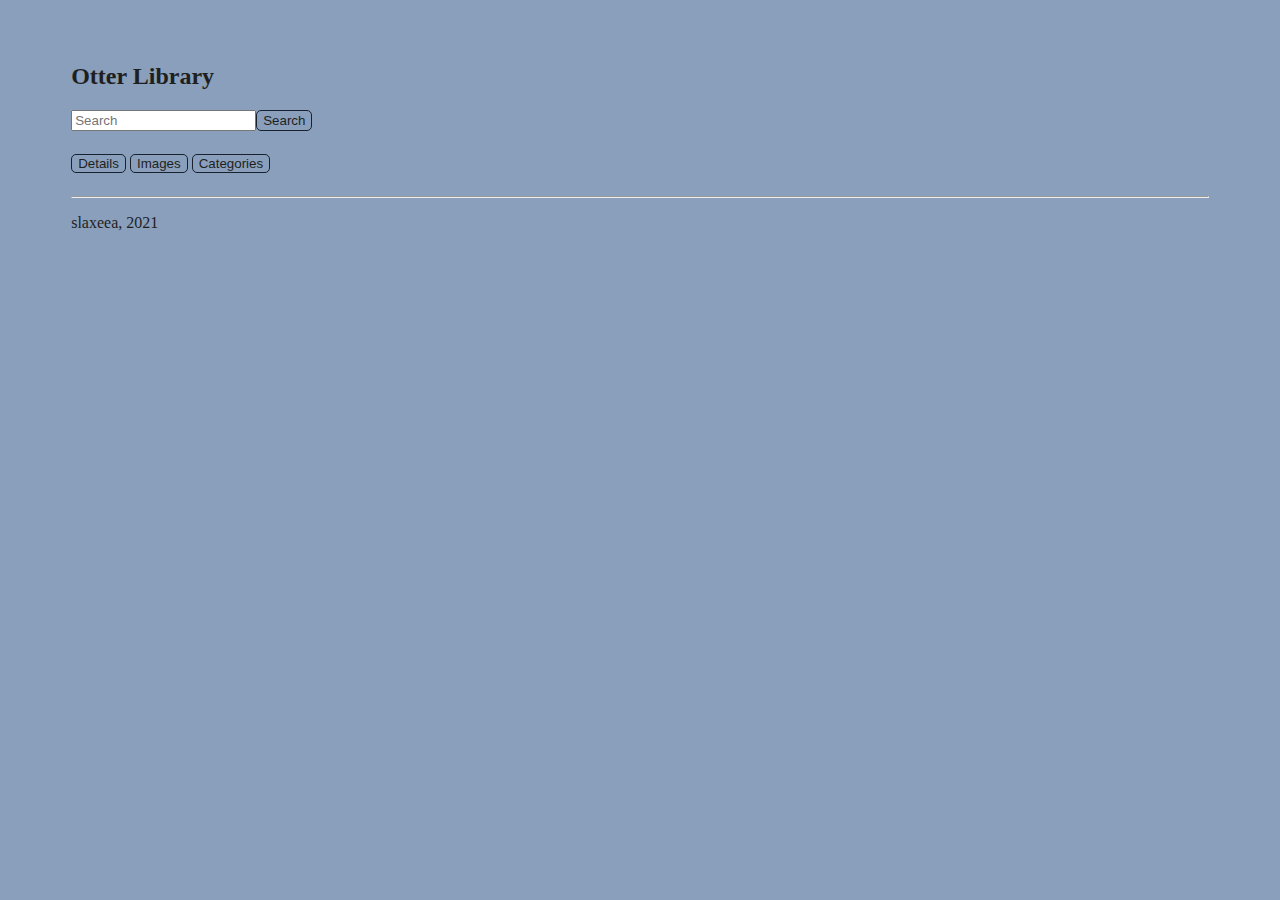
<file: index.html>
<!DOCTYPE html>
<html lang="en">

<head>
    <meta charset="UTF-8">
    <meta http-equiv="X-UA-Compatible" content="IE=edge">
    <meta name="viewport" content="width=device-width, initial-scale=1.0">
    <title>Otter Library</title>
    <meta name="description"
        content="Library of otter species, to look them up, gaze at the pictures and find out fun facts!">
    <meta name="keywords" content="Otters, Otter, Species, Library, Animals, Images">
    <meta name="author" content="slaxeea, slaxeea">

    <link rel="shortcut icon" type="image/x-icon"
        href="https://emojipedia-us.s3.dualstack.us-west-1.amazonaws.com/thumbs/240/whatsapp/302/otter_1f9a6.png">

    <meta name="google-site-verification" content="OSDISCavUmOZQSCQxqnnZmGZnjXMCFRIdHFynnk_U_Q" />

    <script src="https://code.jquery.com/jquery-3.6.0.js"
        integrity="sha256-H+K7U5CnXl1h5ywQfKtSj8PCmoN9aaq30gDh27Xc0jk=" crossorigin="anonymous"></script>

    <link rel="stylesheet" href="https://cdn.jsdelivr.net/npm/bootstrap@5.1.2/dist/css/bootstrap.min.css"
        integrity="sha384-uWxY/CJNBR+1zjPWmfnSnVxwRheevXITnMqoEIeG1LJrdI0GlVs/9cVSyPYXdcSF" crossorigin="anonymous">

    <link rel="stylesheet" href="https://cdn.jsdelivr.net/npm/bootstrap-icons@1.5.0/font/bootstrap-icons.css"
        integrity="sha384-tKLJeE1ALTUwtXlaGjJYM3sejfssWdAaWR2s97axw4xkiAdMzQjtOjgcyw0Y50KU" crossorigin="anonymous">

    <script src="https://cdn.jsdelivr.net/npm/bootstrap@5.1.2/dist/js/bootstrap.min.js"
        integrity="sha384-PsUw7Xwds7x08Ew3exXhqzbhuEYmA2xnwc8BuD6SEr+UmEHlX8/MCltYEodzWA4u"
        crossorigin="anonymous"></script>

    <link rel="stylesheet" href="./styles/main.css">

    <script src="scripts/script.js"></script>
</head>

<body class="body">
    <div class="title">
        <nav class="navbar navbar-light">
            <div class="container-fluid">
                <h2 class="navbar-text">Otter Library</h2>
                <form class="d-flex" id="form">
                    <input id="search-text" class="form-control me-2" placeholder="Search" aria-label="Search">
                    <button id="search-btn" class="btn btn-outline-success" type="submit">Search</button>
                </form>
            </div>
        </nav>
        <nav class="navbar navbar-light">
            <div class="hstack gap-3">
                <a href="otter.html" class="link">
                    <button class="btn">Details</button>
                </a>
                <a href="image-library.html" class="link">
                    <button class="btn">Images</button>
                </a>
                <a href="category.html" class="link">
                    <button class="btn">Categories</button>
                </a>
            </div>
        </nav>

        <div class="row row-cols-1 row-cols-lg-2 g-4" id="ankor">
        </div>

        <div class="container footer">
            <footer class="py-3 my-4">
                <hr>
                <p class="text-center text-muted">
                    <a href="https://github.com/slaxeea" class="link">
                        <i class="bi-github" role="img" aria-label="GitHub"></i>
                        slaxeea, 2021
                    </a>
                </p>
            </footer>
        </div>
    </div>


    <script>
        $(document).ready(function () {
            loadOtters("");
        })
        $("#form").submit(function (e) {
            e.preventDefault();
            query = $("#search-text").val().toString().toLowerCase();
            loadOtters(query);
        });
        $('#search-text').on('input', function () {
            query = $(this).val().toString().toLowerCase();
            loadOtters(query);
        });
    </script>

    <script async src="https://www.googletagmanager.com/gtag/js?id=G-5C5HRTE69D"></script>
    <script>
        window.dataLayer = window.dataLayer || [];
        function gtag() { dataLayer.push(arguments); }
        gtag('js', new Date());

        gtag('config', 'G-5C5HRTE69D');
    </script>
</body>

</html>
</file>
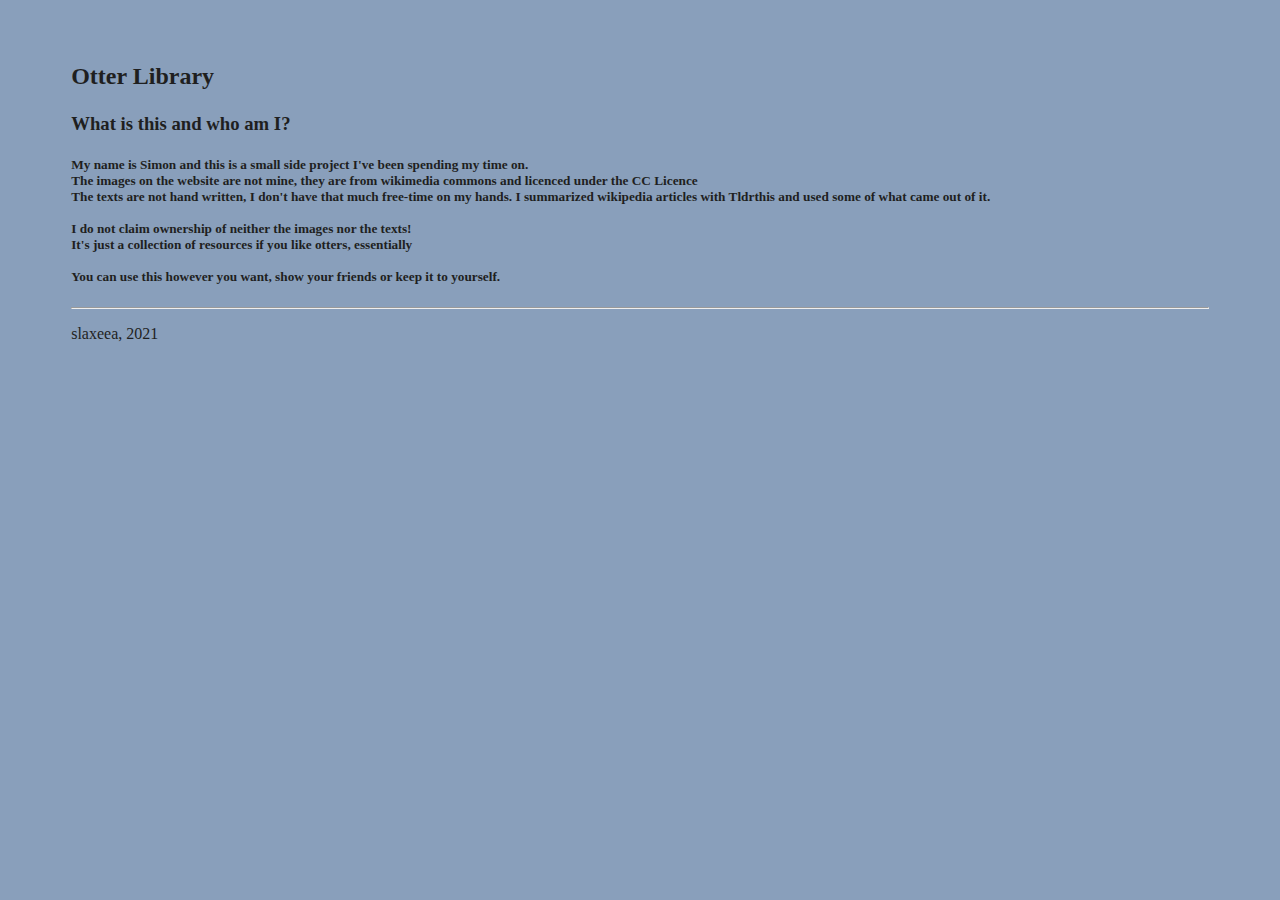
<file: agb.html>
<!DOCTYPE html>
<html lang="en">

<head>
    <meta charset="UTF-8">
    <meta http-equiv="X-UA-Compatible" content="IE=edge">
    <meta name="viewport" content="width=device-width, initial-scale=1.0">
    <title>Otter Library</title>
    <meta name="description"
        content="Library of otter species, to look them up, gaze at the pictures and find out fun facts!">
    <meta name="keywords" content="Otters, Otter, Species, Library">
    <meta name="author" content="slaxeea, slaxeea">

    <link rel="shortcut icon" type="image/x-icon"
        href="https://emojipedia-us.s3.dualstack.us-west-1.amazonaws.com/thumbs/240/whatsapp/302/otter_1f9a6.png">

    <meta name="google-site-verification" content="OSDISCavUmOZQSCQxqnnZmGZnjXMCFRIdHFynnk_U_Q" />

    <script src="https://code.jquery.com/jquery-3.6.0.js"
        integrity="sha256-H+K7U5CnXl1h5ywQfKtSj8PCmoN9aaq30gDh27Xc0jk=" crossorigin="anonymous"></script>

    <link rel="stylesheet" href="https://cdn.jsdelivr.net/npm/bootstrap@5.1.2/dist/css/bootstrap.min.css"
        integrity="sha384-uWxY/CJNBR+1zjPWmfnSnVxwRheevXITnMqoEIeG1LJrdI0GlVs/9cVSyPYXdcSF" crossorigin="anonymous">

    <link rel="stylesheet" href="https://cdn.jsdelivr.net/npm/bootstrap-icons@1.5.0/font/bootstrap-icons.css"
        integrity="sha384-tKLJeE1ALTUwtXlaGjJYM3sejfssWdAaWR2s97axw4xkiAdMzQjtOjgcyw0Y50KU" crossorigin="anonymous">

    <link rel="stylesheet" href="./styles/main.css">

    <script src="./scripts/script.js"></script>
</head>

<body class="body">
    <div class="title">
        <nav class="navbar navbar-light">
            <div class="container-fluid">
                <a href="./index.html" class="link">
                    <h2 class="navbar-text">Otter Library</h2>
                </a>
            </div>
        </nav>

        <nav class="navbar navbar-light">
            <div class="container-fluid">
            </div>
        </nav>

        <div class="" id="ankor">
            <h3>What is this and who am I?</h3>
            <h5>My name is Simon and this is a small side project
                I've been spending my time on. <br>
                The images on the website are not mine, they are from
                <a href="https://commons.wikimedia.org/wiki/Main_Page" class="link">wikimedia commons</a>
                and licenced under the
                <a href="https://creativecommons.org/licenses/by-sa/3.0/deed.en" class="link">CC Licence</a>
                <br>
                The texts are not hand written, I don't have that much free-time on my hands.
                I summarized wikipedia articles with
                <a href="https://tldrthis.com/" class="link">Tldrthis</a>
                and used some of what came out of it.
                <br>
                <br>
                I do not claim ownership of neither the images nor the texts! <br>
                It's just a collection of resources if you like otters, essentially<br><br>
                You can use this however you want, show your friends or keep it to yourself.

            </h5>
        </div>


        <div class="container footer">
            <footer class="py-3 my-4">
                <hr>
                <p class="text-center text-muted">
                    <a href="https://github.com/slaxeea" class="link">
                        <i class="bi-github" role="img" aria-label="GitHub"></i>
                        slaxeea, 2021
                    </a>
                </p>
            </footer>
        </div>
    </div>


    <script>
        $(document).ready(function () {
            // loadOtterByIndex(Math.floor(Math.random() * 13));
        })

    </script>
</body>

</html>
</file>
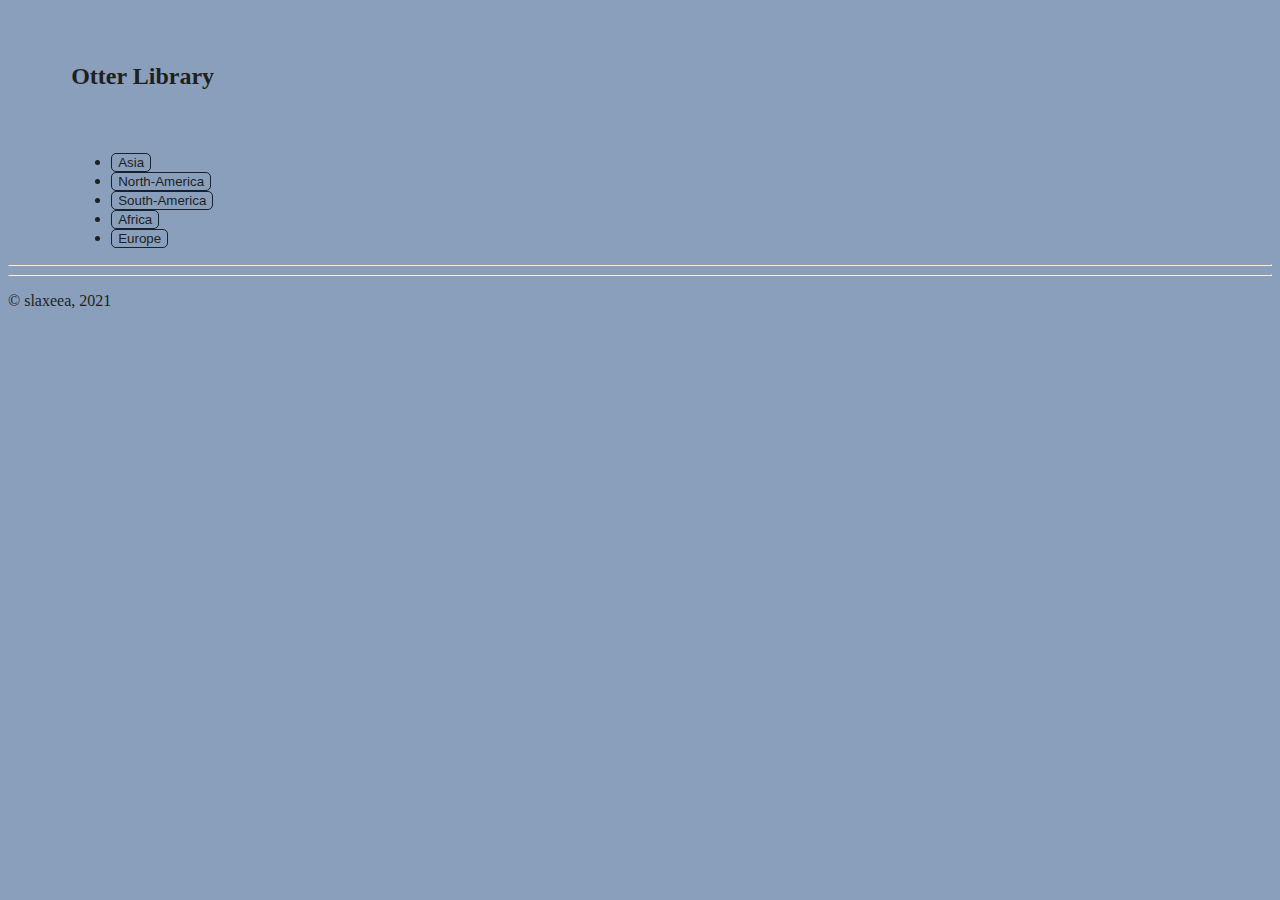
<file: category.html>
<!DOCTYPE html>
<html lang="en">

<head>
    <meta charset="UTF-8">
    <meta http-equiv="X-UA-Compatible" content="IE=edge">
    <meta name="viewport" content="width=device-width, initial-scale=1.0">
    <title>Otter Library</title>
    <meta name="description"
        content="Library of otter species, to look them up, gaze at the pictures and find out fun facts!">
    <meta name="keywords" content="Otters, Otter, Species, Library">
    <meta name="author" content="slaxeea, slaxeea">

    <link rel="shortcut icon" type="image/x-icon"
        href="https://emojipedia-us.s3.dualstack.us-west-1.amazonaws.com/thumbs/240/whatsapp/302/otter_1f9a6.png">

    <meta name="google-site-verification" content="OSDISCavUmOZQSCQxqnnZmGZnjXMCFRIdHFynnk_U_Q" />

    <script src="https://code.jquery.com/jquery-3.6.0.js"
        integrity="sha256-H+K7U5CnXl1h5ywQfKtSj8PCmoN9aaq30gDh27Xc0jk=" crossorigin="anonymous"></script>

    <link rel="stylesheet" href="https://cdn.jsdelivr.net/npm/bootstrap@5.1.2/dist/css/bootstrap.min.css"
        integrity="sha384-uWxY/CJNBR+1zjPWmfnSnVxwRheevXITnMqoEIeG1LJrdI0GlVs/9cVSyPYXdcSF" crossorigin="anonymous">

    <script src="https://cdn.jsdelivr.net/npm/bootstrap@5.1.2/dist/js/bootstrap.min.js"
        integrity="sha384-PsUw7Xwds7x08Ew3exXhqzbhuEYmA2xnwc8BuD6SEr+UmEHlX8/MCltYEodzWA4u"
        crossorigin="anonymous"></script>

    <link rel="stylesheet" href="./styles/main.css">

    <script src="scripts/script.js"></script>
</head>

<body class="body">
    <div class="title">
        <nav class="navbar navbar-light">
            <div class="container-fluid">
                <a href="index.html" class="link">
                    <h2 class="navbar-text">Otter Library</h2>
                </a>
            </div>
        </nav>
    </div>

    <div>
        <ul class="nav nav-tabs justify-content-start" id="tab" role="tablist">
            <li class="nav-item" role="presentation">
                <button class="nav-link active" id="home-tab" data-bs-toggle="tab" data-bs-target="#Asia" type="button"
                    role="tab" aria-controls="home" aria-selected="true">Asia</button>
            </li>
            <li class="nav-item" role="presentation">
                <button class="nav-link" id="contact-tab" data-bs-toggle="tab" data-bs-target="#North-America" type="button"
                    role="tab" aria-controls="contact" aria-selected="false">North-America</button>
            </li>
            <li class="nav-item" role="presentation">
                <button class="nav-link" id="contact-tab" data-bs-toggle="tab" data-bs-target="#South-America" type="button"
                    role="tab" aria-controls="contact" aria-selected="false">South-America</button>
            </li>
            <li class="nav-item" role="presentation">
                <button class="nav-link" id="contact-tab" data-bs-toggle="tab" data-bs-target="#Africa" type="button"
                    role="tab" aria-controls="contact" aria-selected="false">Africa</button>
            </li>
            <li class="nav-item" role="presentation">
                <button class="nav-link" id="contact-tab" data-bs-toggle="tab" data-bs-target="#Europe" type="button"
                    role="tab" aria-controls="contact" aria-selected="false">Europe</button>
            </li>
        </ul>
        <hr>
        <div class="tab-content" id="myTabContent">
            <div class="tab-pane fade show active" id="Asia" role="tabpanel" aria-labelledby="Asia">
                <div class="row row-cols-1 row-cols-lg-2 g-4" id="Asia-ankor">
                </div>
            </div>
            <div class="tab-pane fade" id="North-America" role="tabpanel" aria-labelledby="North-America">
                <div class="row row-cols-1 row-cols-lg-2 g-4" id="North-America-ankor">
                </div>
            </div>
            <div class="tab-pane fade" id="South-America" role="tabpanel" aria-labelledby="South-America">
                <div class="row row-cols-1 row-cols-lg-2 g-4" id="South-America-ankor">
                </div>
            </div>
            <div class="tab-pane fade" id="Africa" role="tabpanel" aria-labelledby="Africa">
                <div class="row row-cols-1 row-cols-lg-2 g-4" id="Africa-ankor">
                </div>
            </div>
            <div class="tab-pane fade" id="Europe" role="tabpanel" aria-labelledby="Europe">
                <div class="row row-cols-1 row-cols-lg-2 g-4" id="Europe-ankor">
                </div>
            </div>
        </div>

    </div>
    
    <div class="container footer">
        <footer class="py-3 my-4">
            <hr>
            <p class="text-center text-muted">
                <a href="https://github.com/slaxeea" class="link">
                    &copy; slaxeea, 2021
                </a>
            </p>
        </footer>
    </div>

    <script>
        $(document).ready(function () {
            loadCategoryOtters("Asia");
        });
        $(".nav-link").click(function(){
            loadCategoryOtters($(this)[0].textContent);
        })
    </script>
</body>
</file>
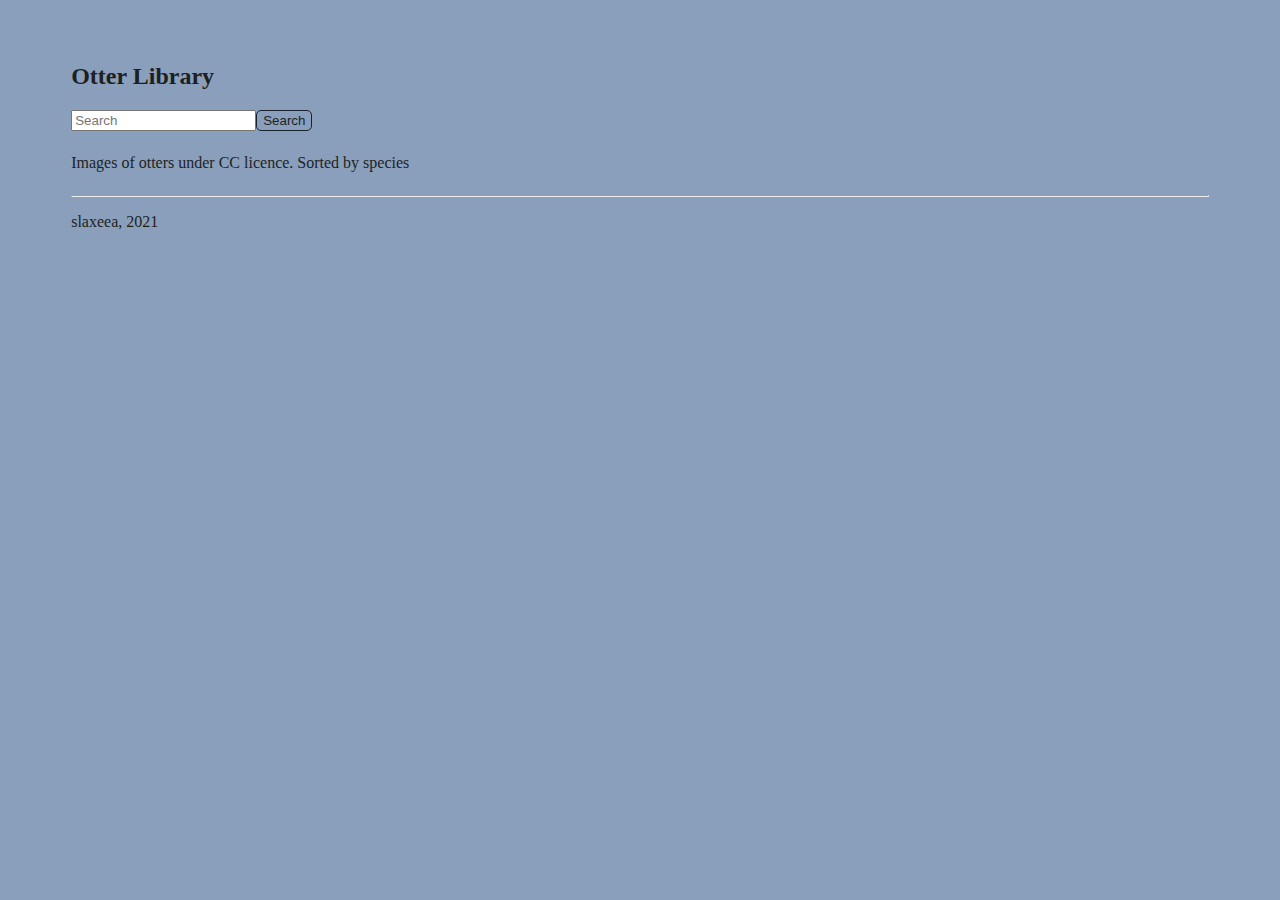
<file: image-library.html>
<!DOCTYPE html>
<html lang="en">

<head>
    <meta charset="UTF-8">
    <meta http-equiv="X-UA-Compatible" content="IE=edge">
    <meta name="viewport" content="width=device-width, initial-scale=1.0">
    <title>Otter Library</title>
    <meta name="description"
        content="Library of otter species, to look them up, gaze at the pictures and find out fun facts!">
    <meta name="keywords" content="Otters, Otter, Species, Library">
    <meta name="author" content="slaxeea, slaxeea">

    <link rel="shortcut icon" type="image/x-icon"
        href="https://emojipedia-us.s3.dualstack.us-west-1.amazonaws.com/thumbs/240/whatsapp/302/otter_1f9a6.png">

    <meta name="google-site-verification" content="OSDISCavUmOZQSCQxqnnZmGZnjXMCFRIdHFynnk_U_Q" />

    <script src="https://code.jquery.com/jquery-3.6.0.js"
        integrity="sha256-H+K7U5CnXl1h5ywQfKtSj8PCmoN9aaq30gDh27Xc0jk=" crossorigin="anonymous"></script>

    <link rel="stylesheet" href="https://cdn.jsdelivr.net/npm/bootstrap@5.1.2/dist/css/bootstrap.min.css"
        integrity="sha384-uWxY/CJNBR+1zjPWmfnSnVxwRheevXITnMqoEIeG1LJrdI0GlVs/9cVSyPYXdcSF" crossorigin="anonymous">

    <link rel="stylesheet" href="https://cdn.jsdelivr.net/npm/bootstrap-icons@1.5.0/font/bootstrap-icons.css"
        integrity="sha384-tKLJeE1ALTUwtXlaGjJYM3sejfssWdAaWR2s97axw4xkiAdMzQjtOjgcyw0Y50KU" crossorigin="anonymous">

    <link rel="stylesheet" href="./styles/main.css">

    <script src="scripts/script.js"></script>
</head>

<body class="body">
    <div class="title">
        <nav class="navbar navbar-light">
            <div class="container-fluid">
                <a href="index.html" class="link">
                    <h2 class="navbar-text">Otter Library</h2>
                </a>
                <form class="d-flex" id="form">
                    <input id="search-text" class="form-control me-2" placeholder="Search" aria-label="Search">
                    <button id="search-btn" class="btn btn-outline-success" type="submit">Search</button>
                </form>
            </div>
        </nav>
        <nav class="navbar navbar-light">
            <div class="container-fluid">
                <p class="navbar-text">Images of otters under CC licence. Sorted by species</p>
            </div>
        </nav>

        <div class="row row-cols-1 row-cols-md-4 g-4" id="ankor">
        </div>

        <hr>

        <div class="container footer">
            <footer class="py-3 my-4">
                <p class="text-center text-muted">
                    <a href="https://github.com/slaxeea" class="link">
                        <i class="bi-github" role="img" aria-label="GitHub"></i>
                        slaxeea, 2021
                    </a>
                </p>
            </footer>
        </div>
    </div>


    <script>
        $(document).ready(function () {
            loadImages("");
        })
        $("#form").submit(function (e) {
            e.preventDefault();
            query = $("#search-text").val().toString().toLowerCase();
            loadImages(query);
        });
        $('#search-text').on('input', function () {
            query = $(this).val().toString().toLowerCase();
            loadImages(query);
        });
    </script>
</body>

</html>
</file>
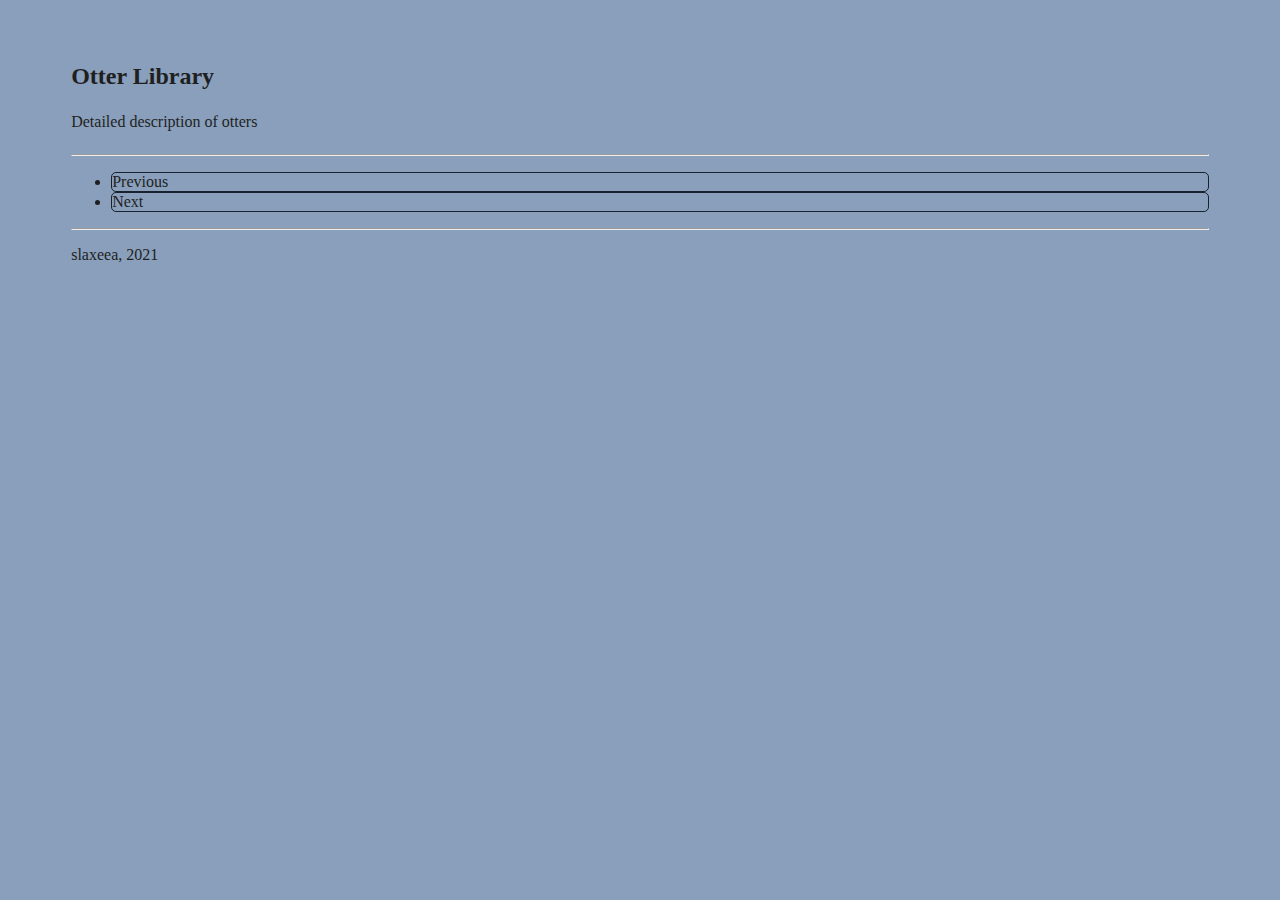
<file: otter.html>
<!DOCTYPE html>
<html lang="en">

<head>
    <meta charset="UTF-8">
    <meta http-equiv="X-UA-Compatible" content="IE=edge">
    <meta name="viewport" content="width=device-width, initial-scale=1.0">
    <title>Otter Library</title>
    <meta name="description"
        content="Library of otter species, to look them up, gaze at the pictures and find out fun facts!">
    <meta name="keywords" content="Otters, Otter, Species, Library">
    <meta name="author" content="slaxeea, slaxeea">

    <link rel="shortcut icon" type="image/x-icon"
        href="https://emojipedia-us.s3.dualstack.us-west-1.amazonaws.com/thumbs/240/whatsapp/302/otter_1f9a6.png">

    <meta name="google-site-verification" content="OSDISCavUmOZQSCQxqnnZmGZnjXMCFRIdHFynnk_U_Q" />

    <script src="https://code.jquery.com/jquery-3.6.0.js"
        integrity="sha256-H+K7U5CnXl1h5ywQfKtSj8PCmoN9aaq30gDh27Xc0jk=" crossorigin="anonymous"></script>

    <link rel="stylesheet" href="https://cdn.jsdelivr.net/npm/bootstrap@5.1.2/dist/css/bootstrap.min.css"
        integrity="sha384-uWxY/CJNBR+1zjPWmfnSnVxwRheevXITnMqoEIeG1LJrdI0GlVs/9cVSyPYXdcSF" crossorigin="anonymous">

    <link rel="stylesheet" href="https://cdn.jsdelivr.net/npm/bootstrap-icons@1.5.0/font/bootstrap-icons.css"
        integrity="sha384-tKLJeE1ALTUwtXlaGjJYM3sejfssWdAaWR2s97axw4xkiAdMzQjtOjgcyw0Y50KU" crossorigin="anonymous">

    <link rel="stylesheet" href="./styles/main.css">

    <script src="scripts/script.js"></script>
</head>

<body class="body">
    <div class="title">
        <nav class="navbar navbar-light">
            <div class="container-fluid">
                <a href="index.html" class="link">
                    <h2 class="navbar-text">Otter Library</h2>
                </a>
            </div>
        </nav>
        
        <nav class="navbar navbar-light">
            <div class="container-fluid">
                <p class="navbar-text">Detailed description of otters</p>
            </div>
        </nav>
        
        <div class="" id="ankor">
        </div>

        <hr>

        <nav>
            <ul class="pagination justify-content-center">
                <div class="hstack gap-3 pageination-container">
                    <li class="page-item btn">
                        <a class="link" id="prev">Previous</a>
                    </li>
                    <li class="page-item btn">
                        <a class="link" id="next" href="#">Next</a>
                    </li>
                </div>
            </ul>
        </nav>

        <div class="container footer">
            <footer class="py-3 my-4">
                <hr>
                <p class="text-center text-muted">
                    <a href="https://github.com/slaxeea" class="link">
                        <i class="bi-github" role="img" aria-label="GitHub"></i>
                        slaxeea, 2021
                    </a>
                </p>
            </footer>
        </div>
    </div>


    <script>
        $(document).ready(function () {
            if (localStorage.getItem("otterIndex") == null) {
                localStorage.setItem("otterIndex", 0);
                loadOtterByIndex(0);
            } else {
                index = parseInt(localStorage.getItem("otterIndex"));
                loadOtterByIndex(index);
            }
        })
        $("#next, #prev").click(function () {
            text = ($(this).text());
            var index = (localStorage.getItem("otterIndex"));
            index = parseInt(index);
            index = (text == "Next") ? index + 1 : index - 1;
            index = loopIndex(index);
            loadOtterByIndex(index);
        })

    </script>
</body>

</html>
</file>
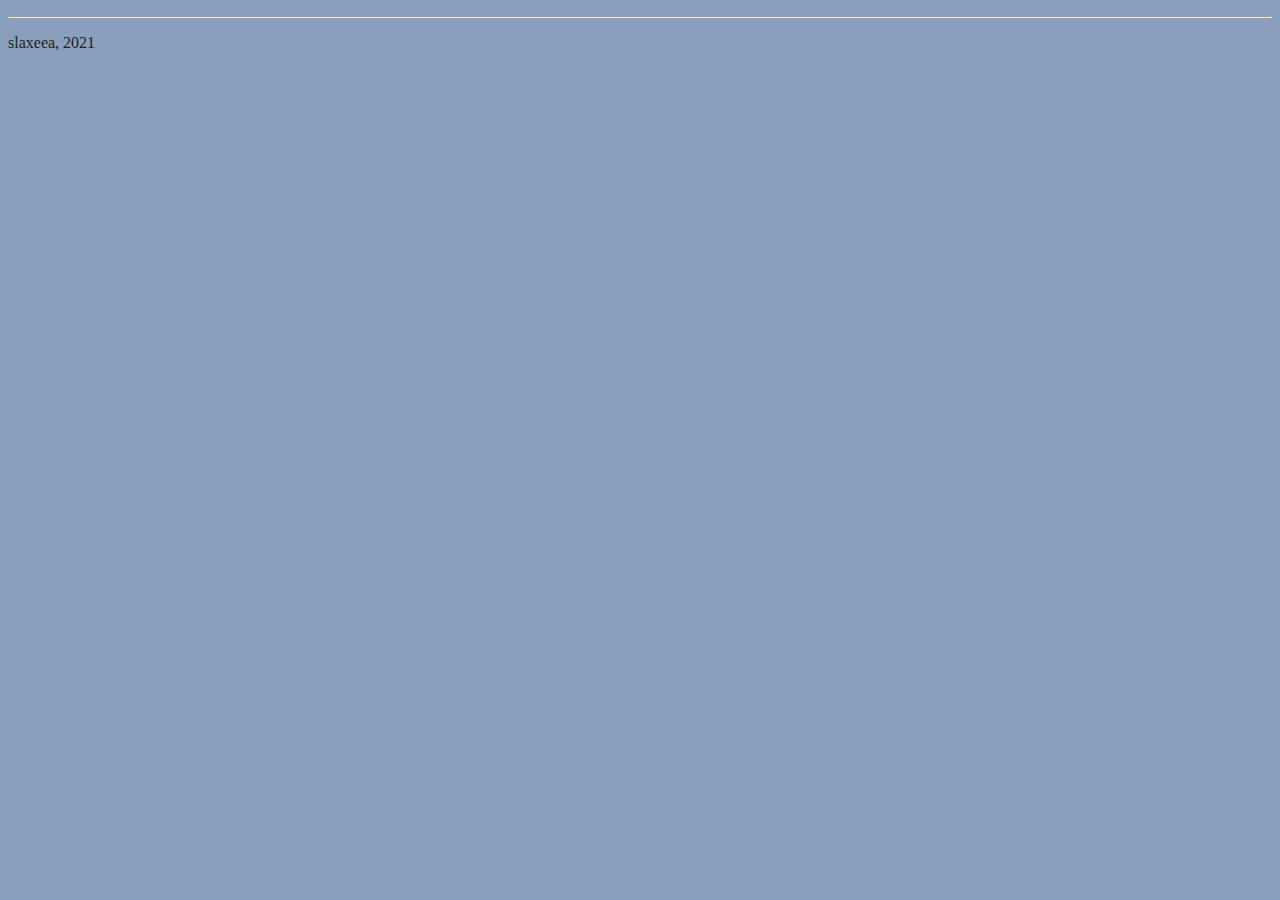
<file: random-image.html>
<!DOCTYPE html>
<html lang="en">

<head>
    <meta charset="UTF-8">
    <meta http-equiv="X-UA-Compatible" content="IE=edge">
    <meta name="viewport" content="width=device-width, initial-scale=1.0">
    <title>Otter Library</title>
    <meta name="description"
        content="Library of otter species, to look them up, gaze at the pictures and find out fun facts!">
    <meta name="keywords" content="Otters, Otter, Species, Library">
    <meta name="author" content="slaxeea, slaxeea">

    <link rel="shortcut icon" type="image/x-icon"
        href="https://emojipedia-us.s3.dualstack.us-west-1.amazonaws.com/thumbs/240/whatsapp/302/otter_1f9a6.png">

    <meta name="google-site-verification" content="OSDISCavUmOZQSCQxqnnZmGZnjXMCFRIdHFynnk_U_Q" />

    <script src="https://code.jquery.com/jquery-3.6.0.js"
        integrity="sha256-H+K7U5CnXl1h5ywQfKtSj8PCmoN9aaq30gDh27Xc0jk=" crossorigin="anonymous"></script>

    <link rel="stylesheet" href="https://cdn.jsdelivr.net/npm/bootstrap@5.1.2/dist/css/bootstrap.min.css"
        integrity="sha384-uWxY/CJNBR+1zjPWmfnSnVxwRheevXITnMqoEIeG1LJrdI0GlVs/9cVSyPYXdcSF" crossorigin="anonymous">

    <link rel="stylesheet" href="https://cdn.jsdelivr.net/npm/bootstrap-icons@1.5.0/font/bootstrap-icons.css"
        integrity="sha384-tKLJeE1ALTUwtXlaGjJYM3sejfssWdAaWR2s97axw4xkiAdMzQjtOjgcyw0Y50KU" crossorigin="anonymous">

    <link rel="stylesheet" href="./styles/main.css">

    <script src="./scripts/script.js"></script>
</head>

<body class="body">
    
        <div class="random-image-container d-flex 
        justify-content-center" id="ankor">
        </div>


        <div class="container footer">
            <footer class="py-3 my-4">
                <hr>
                <p class="text-center text-muted">
                    <a href="https://github.com/slaxeea" class="link">
                        <i class="bi-github" role="img" aria-label="GitHub"></i>
                        slaxeea, 2021
                    </a>
                </p>
            </footer>
        </div>
    </div>


    <script>
        $(document).ready(function () {
            loadRandomImage();
        })

    </script>
</body>

</html>
</file>
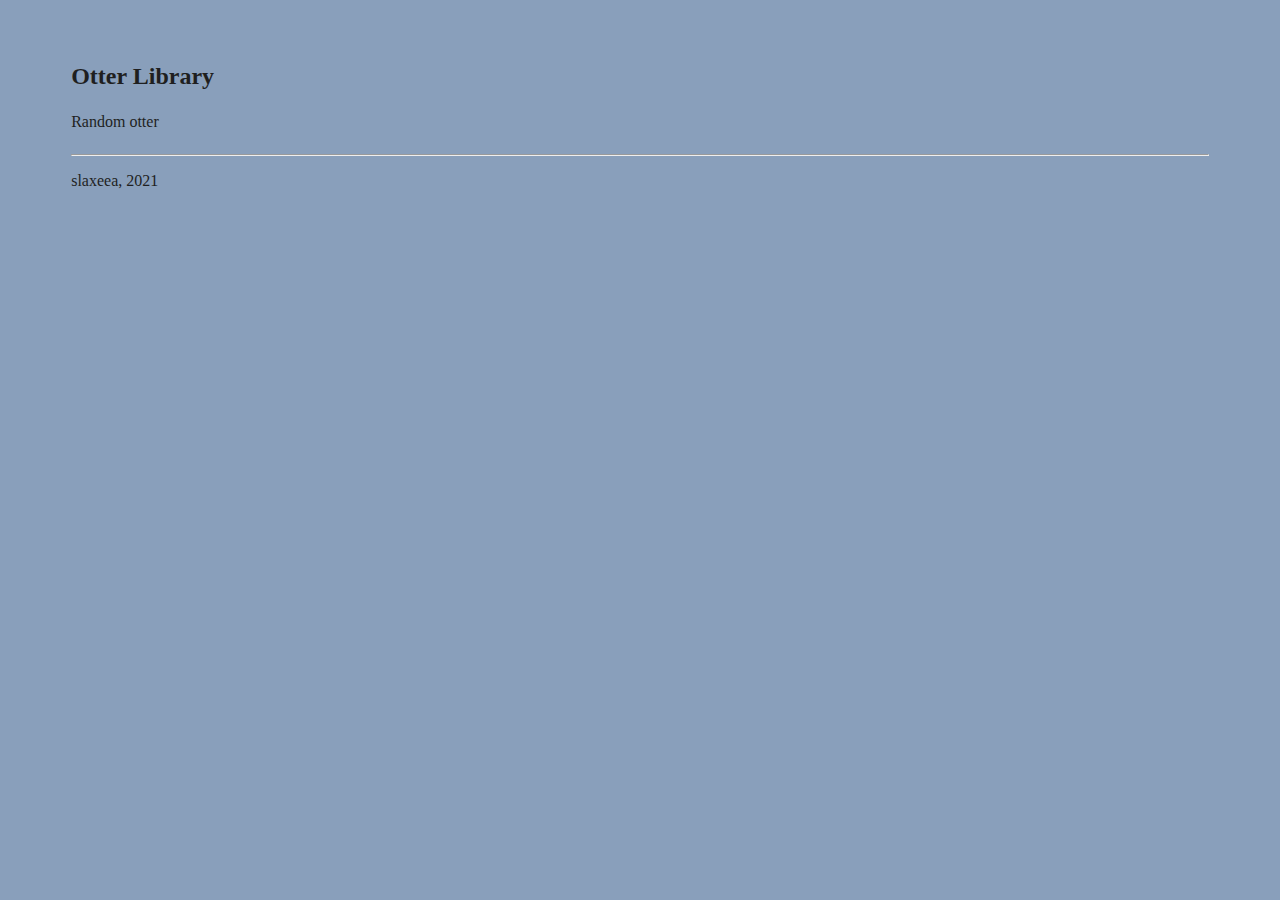
<file: random.html>
<!DOCTYPE html>
<html lang="en">

<head>
    <meta charset="UTF-8">
    <meta http-equiv="X-UA-Compatible" content="IE=edge">
    <meta name="viewport" content="width=device-width, initial-scale=1.0">
    <title>Otter Library</title>
    <meta name="description"
        content="Library of otter species, to look them up, gaze at the pictures and find out fun facts!">
    <meta name="keywords" content="Otters, Otter, Species, Library">
    <meta name="author" content="slaxeea, slaxeea">

    <link rel="shortcut icon" type="image/x-icon"
        href="https://emojipedia-us.s3.dualstack.us-west-1.amazonaws.com/thumbs/240/whatsapp/302/otter_1f9a6.png">

    <meta name="google-site-verification" content="OSDISCavUmOZQSCQxqnnZmGZnjXMCFRIdHFynnk_U_Q" />

    <script src="https://code.jquery.com/jquery-3.6.0.js"
        integrity="sha256-H+K7U5CnXl1h5ywQfKtSj8PCmoN9aaq30gDh27Xc0jk=" crossorigin="anonymous"></script>

    <link rel="stylesheet" href="https://cdn.jsdelivr.net/npm/bootstrap@5.1.2/dist/css/bootstrap.min.css"
        integrity="sha384-uWxY/CJNBR+1zjPWmfnSnVxwRheevXITnMqoEIeG1LJrdI0GlVs/9cVSyPYXdcSF" crossorigin="anonymous">

    <link rel="stylesheet" href="https://cdn.jsdelivr.net/npm/bootstrap-icons@1.5.0/font/bootstrap-icons.css"
        integrity="sha384-tKLJeE1ALTUwtXlaGjJYM3sejfssWdAaWR2s97axw4xkiAdMzQjtOjgcyw0Y50KU" crossorigin="anonymous">

    <link rel="stylesheet" href="./styles/main.css">

    <script src="./scripts/script.js"></script>
</head>

<body class="body">
    <div class="title">
        <nav class="navbar navbar-light">
            <div class="container-fluid">
                <a href="./index.html" class="link">
                    <h2 class="navbar-text">Otter Library</h2>
                </a>
            </div>
        </nav>

        <nav class="navbar navbar-light">
            <div class="container-fluid">
                <p class="navbar-text">Random otter</p>
            </div>
        </nav>

        <div class="" id="ankor">
        </div>


        <div class="container footer">
            <footer class="py-3 my-4">
                <hr>
                <p class="text-center text-muted">
                    <a href="https://github.com/slaxeea" class="link">
                        <i class="bi-github" role="img" aria-label="GitHub"></i>
                        slaxeea, 2021
                    </a>
                </p>
            </footer>
        </div>
    </div>


    <script>
        $(document).ready(function () {
            loadOtterByIndex(Math.floor(Math.random() * 13));
        })

    </script>
</body>

</html>
</file>
<file: styles/main.css>
:root {
  --grey: #18222e;
  --ligth-grey: #899fbb;
  --red: #f95959;
  --white: hsl(0, 0%, 12%);
}

.body {
  background-color: var(--ligth-grey);
  color: var(--white);
  overflow-x: hidden;
}
.title {
  margin: 5%;
}
.navbar {
  margin-bottom: 2%;
}
.card-img-top{
  border-radius: 10px;
}
.card {
  border: 1px solid var(--grey);
  border-radius: 10px;
  margin-top: 2%;
  margin-bottom: 2%;
  color: var(--white);
  background-color: transparent;
}
.card-in-col{
  width: 77%;
}
.otter-index {
  margin: auto;
}
@media only screen and (max-width: 1000px) {
  .otter-library {
    margin: auto;
  }
  .card-in-col{
    width: 90%;
  }
}
.btn,
button, .nav-link {
  color: var(--white);
  background-color: transparent;
  border: 1px solid var(--grey);
  border-color: var(--grey);
  border-radius: 5px;
}
.btn:hover,
button:hover, .nav-link:hover {
  color: var(--white);
  background-color: transparent;
  border-color: var(--grey);
  border: 1px solid var(--grey);
  border-radius: 5px;
}
.link {
  color: var(--white);
  text-decoration: none;
}
.link:hover {
  color: var(--white);
  text-decoration: none;
}
.pagination-container {
  text-align: center;
}
.d-flex {
  display: flex !important;
  margin-right: 10%;
}
.tab-content, #tab{
  margin-left: 5%;
}
.nav-tabs{
  border-bottom:none;
}
.site-desc{
  margin-left: 1%;
}
.tree-container{
  border: 1px solid var(--grey);
  height: 65vh;
  background-color: transparent;
}

.random-image{
  margin-top: 2vh;
  max-width: 90vw;
  max-height: 75vh;
}

.random-image-container{
  width: 100vw;
}
</file>
